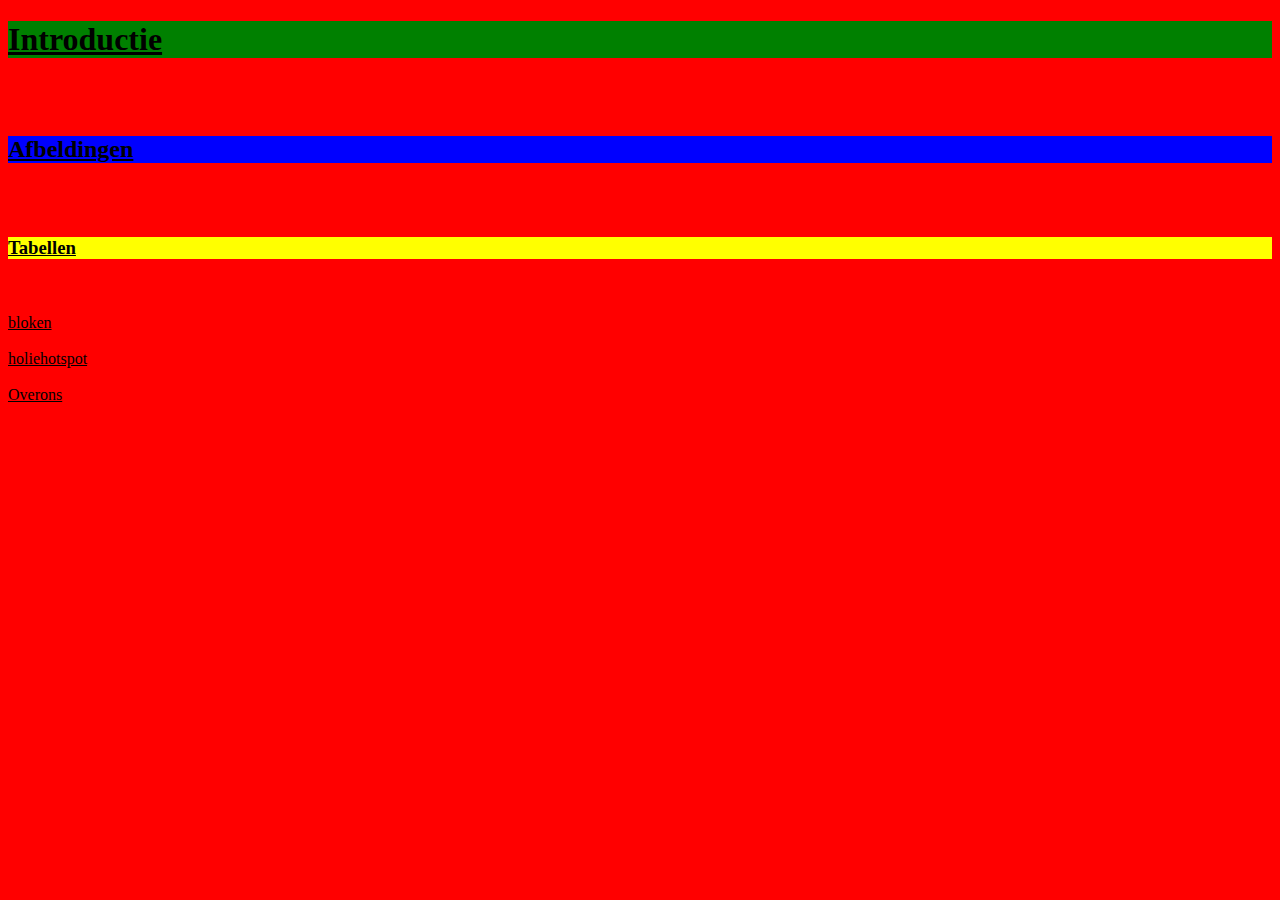
<file: index.html>
<!DOCTYPE html>
<html>
<head>
<title> Hoofdstuk 3 opdracht 1</title>
<link rel="stylesheet" type="text/css" href="style.css">
</head>

<body>
<h1>
<a href="Introductie.html">Introductie</a>
</h1>
<br><br>
<h2>
<a href= "Afbeldingen.html">Afbeldingen </a>
</h2>
<br><br>
<h3>
<a href="Tabellen.html">Tabellen </a>
</h3>
<br><br>
<a href="bloken.html">bloken</a>
<br><br>
<a href="holiehotspot.html">holiehotspot</a>
<br><br>
<a href="overons.html">Overons</a>
</html>
</file>
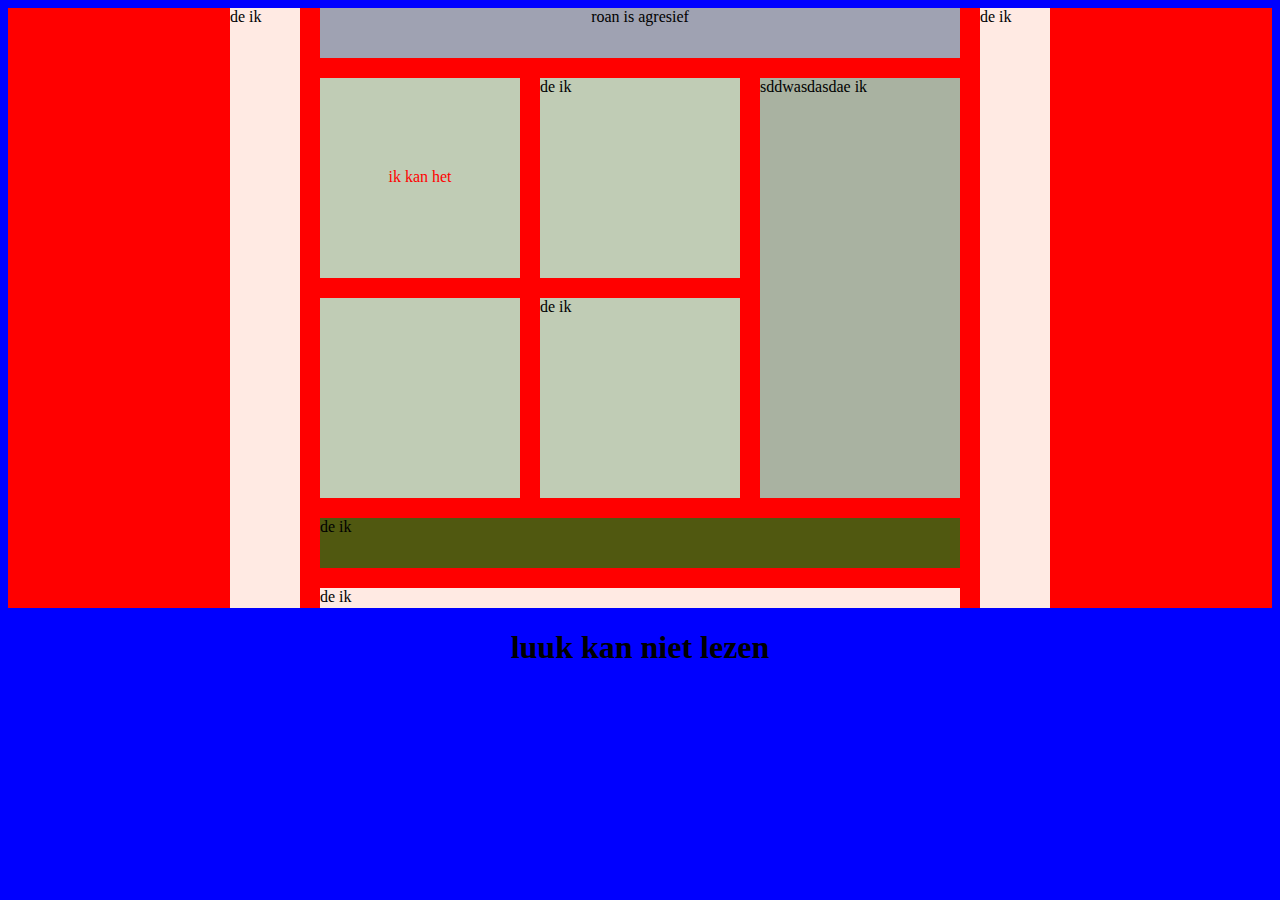
<file: bloken.html>
<!DOCTYPE html>
<html>
<head>
<title>hoofdstuk 3 Opdracht  2</title>
<link rel="stylesheet" type="text/css" href="bloken.css">
</head>
<body>





  <div class="grid-container">
    <div class="item1"> </div>
    <div class="item2">
      <br><br><br><br><br>
      ik kan het</div>
    <div class="item3">de ik</div>
    <div class="item4">de ik</div>
    <div class="item5">sddwasdasdae ik</div>
    <div class="item6">roan is agresief</div>
    <div class="item7">de ik</div>
    <div class="item8">de ik</div>
    <div class="item9">de ik</div>
    <div class="item10">de ik</div>
  </div>

  <h1> luuk kan niet lezen </h1>
</body>
</html>
</file>
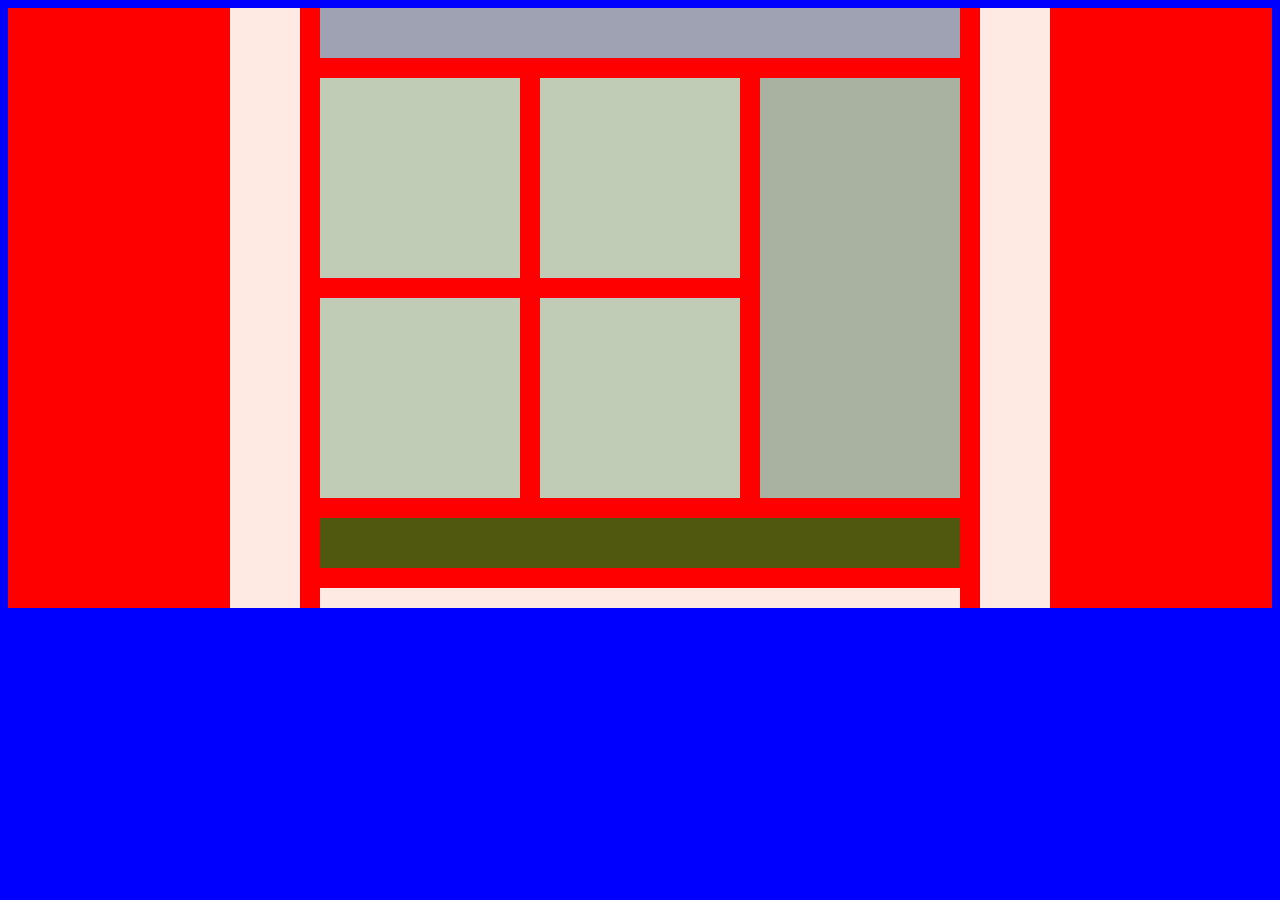
<file: Blokken.html>
<!DOCTYPE html>
<html>
<head>
<title>hoofdstuk 3 Opdracht  2</title>
<link rel="stylesheet" type="text/css" href="bloken.css">
</head>
<body>





  <div class="grid-container">
    <div class="item1"> </div>
    <div class="item2"> </div>
    <div class="item3"> </div>
    <div class="item4"> </div>
    <div class="item5"> </div>
    <div class="item6"> </div>
    <div class="item7"> </div>
    <div class="item8"> </div>
    <div class="item9"> </div>
    <div class="item10"> </div>
  </div>
</body>
</html>
</file>
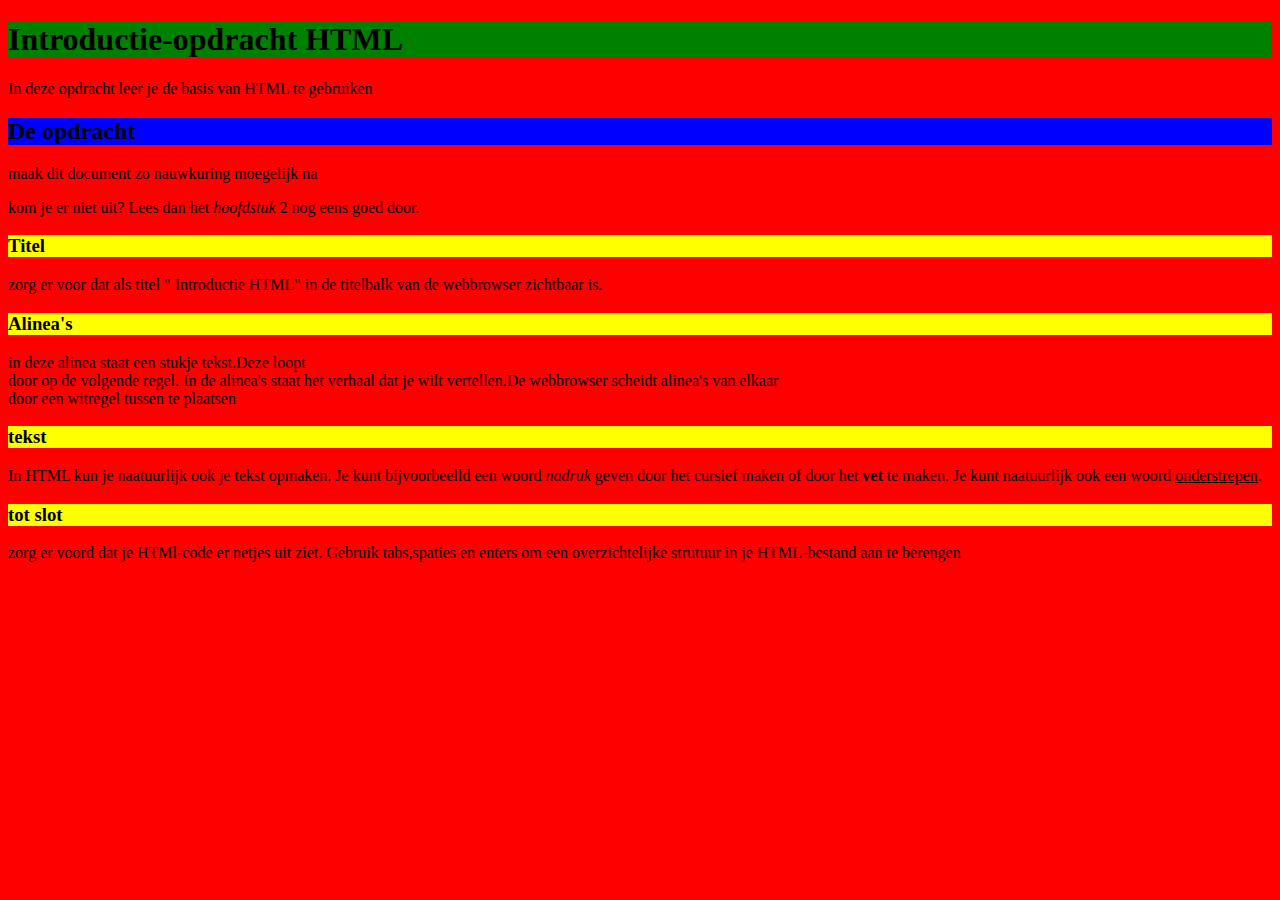
<file: Introductie.html>
<!DOCTYPE html>
<html>
<head>
<title>Introductie HTML</title>
<link rel="stylesheet" type="text/css" href="style.css">

</head>
<body>

<h1>Introductie-opdracht HTML</h1>
<p>In deze opdracht leer je de basis van HTML te gebruiken</p>
<h2> De opdracht </h2> 
<p> maak dit document zo nauwkuring moegelijk na</p> 
<p> kom je er niet uit? Lees dan het <em>hoofdstuk</em> 2 nog eens goed door.</p>
<h3> Titel</h3>
<p> zorg er voor dat als titel &quot; Introductie HTML&quot; in de titelbalk van de webbrowser zichtbaar is.</p>
<h3> Alinea's </h3> 
<p> in deze alinea staat een stukje tekst.Deze loopt<br> 
door op de volgende regel. In de alinea's staat het verhaal dat je wilt vertellen.De webbrowser scheidt alinea's van elkaar<br>
door een witregel tussen te plaatsen</p>
<h3> tekst </h3> 
<p> In HTML kun je naatuurlijk ook je tekst opmaken. Je kunt bijvoorbeelld een woord <i> nadruk</i> geven door het cursief maken of door het <b> vet </b> te maken. Je kunt naatuurlijk ook een woord <u> onderstrepen</u>.  </p>
<h3> tot slot </h3> 
<p> zorg er voord dat je HTMl-code er netjes uit ziet. Gebruik tabs,spaties en enters om een overzichtelijke strutuur in je HTML-bestand aan te berengen</p>
</body>
</html>
</file>
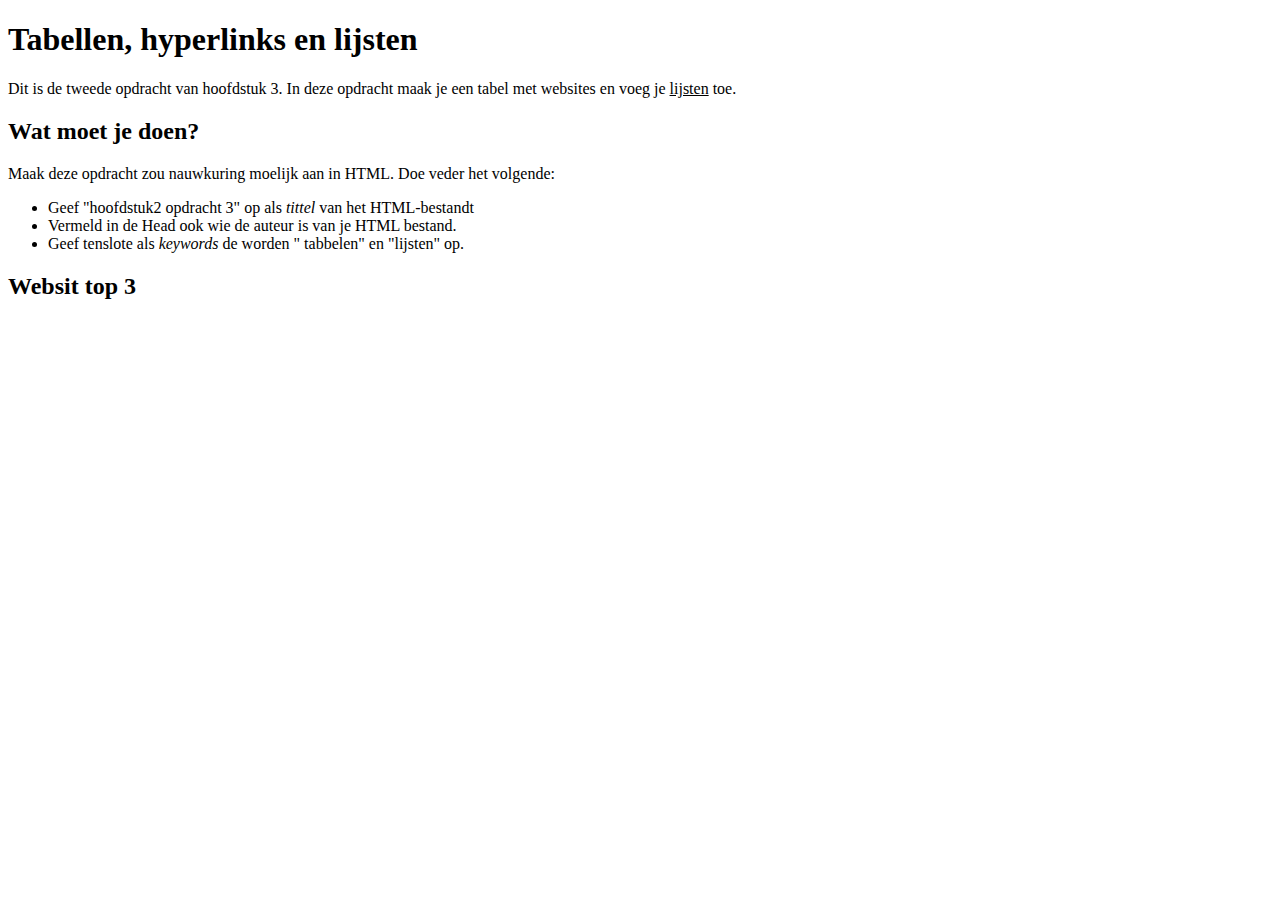
<file: tabellen.html>
<!DOCTYPE html>
<html>
<head>
<title>hoofdstuk 3 Opdracht  2</title>
</head>
<body>

<h1>Tabellen, hyperlinks en lijsten</h1>
<p>Dit is de tweede opdracht van hoofdstuk 3. In deze opdracht maak je een tabel met websites en voeg je <u>lijsten</u> toe.</p>
<h2> Wat moet je doen?</h2>
<p> Maak deze opdracht zou nauwkuring moelijk aan in HTML. Doe veder het volgende:</p>
<ul>
 <li>Geef &quot;hoofdstuk2 opdracht 3&quot; op als <i>tittel</i> van het HTML-bestandt</li> 
 <li> Vermeld in de Head ook wie de auteur is van je HTML bestand.</li>
 <li> Geef tenslote als <i>keywords</i> de worden &quot; tabbelen&quot; en &quot;lijsten&quot; op.</li>
 </ul>
<h2> Websit top 3</h2> 
</body>
</html>
</file>
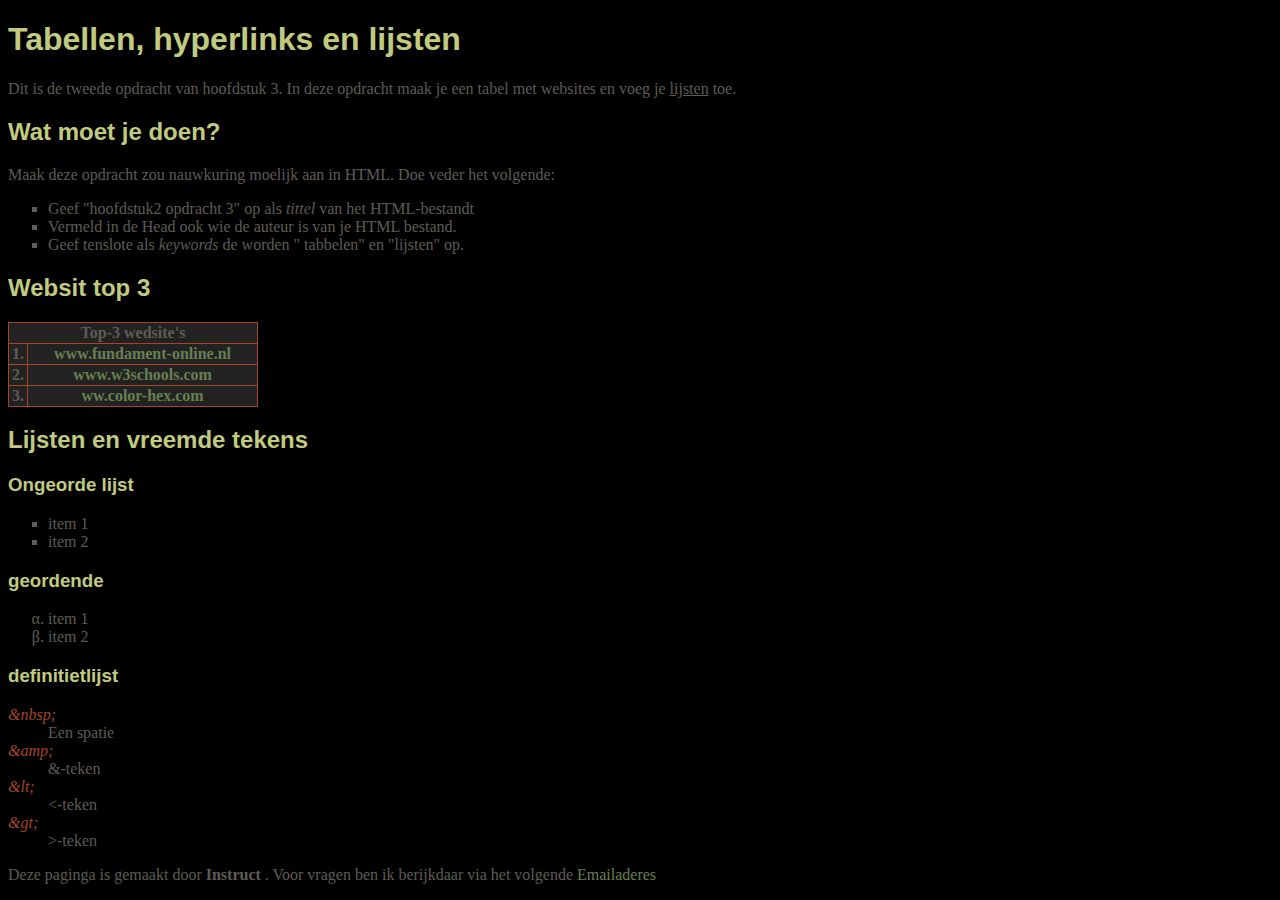
<file: Tabellen.html>
<!DOCTYPE html>
<html>
<head>
<title>hoofdstuk 3 Opdracht  2</title>
<link rel="stylesheet" type="text/css" href="tabellen.css">

</head>
<body>

<h1>Tabellen, hyperlinks en lijsten</h1>
<p>Dit is de tweede opdracht van hoofdstuk 3. In deze opdracht maak je een tabel met websites en voeg je <u>lijsten</u> toe.</p>
<h2> Wat moet je doen?</h2>
<p> Maak deze opdracht zou nauwkuring moelijk aan in HTML. Doe veder het volgende:</p>
<ul>
 <li>Geef &quot;hoofdstuk2 opdracht 3&quot; op als <i>tittel</i> van het HTML-bestandt</li> 
 <li> Vermeld in de Head ook wie de auteur is van je HTML bestand.</li>
 <li> Geef tenslote als <i>keywords</i> de worden &quot; tabbelen&quot; en &quot;lijsten&quot; op.</li>
 </ul>
<h2> Websit top 3</h2> 
	<table border="1">
    <tr>
    <td colspan="2">
    Top-3 wedsite's </td>
    </tr>
    <tr>
   <td>1.</td>
   <td> <a href="https://fundament-online.nl/student/content.php?paragraaf_id=94655">www.fundament-online.nl</a> </td>
    </tr>
    <tr>
    <td>2.</td>
    <td> <a href="https://www.w3schools.com">www.w3schools.com</a> </td> 
    </tr>
    <tr>
    <td>3.</tb>
    <td> <a href="www.color-hex.com">ww.color-hex.com</a> </td>
    </table>
    <h2> Lijsten en vreemde tekens</h2>
    <h3> Ongeorde lijst</h3>
    <ul>
    <li>item 1</li>
    <li>item 2</li>
    </ul>
    <h3> geordende</h3>
    <ol>
    <li>item 1</li>
   <li> item 2</li>
   </ol>
   <h3> definitietlijst</h3>
   <dl>
     <dt> &amp;nbsp;</dt>
     <dd> Een spatie </dd>
     <dt> &amp;amp;</dt>
     <dd> &-teken </dd>
     <dt> &amp;lt;</dt>
     <dd> <-teken </dd>
     <dt> &amp;gt;</dt>
     <dd> >-teken </dd>
      </dl>
      <p> Deze paginga is gemaakt door <b> Instruct </b>. Voor vragen ben ik berijkdaar via het volgende <a href="l.schotsman@springhigh.nl"> Emailaderes </a>
</body>
</html>
</file>
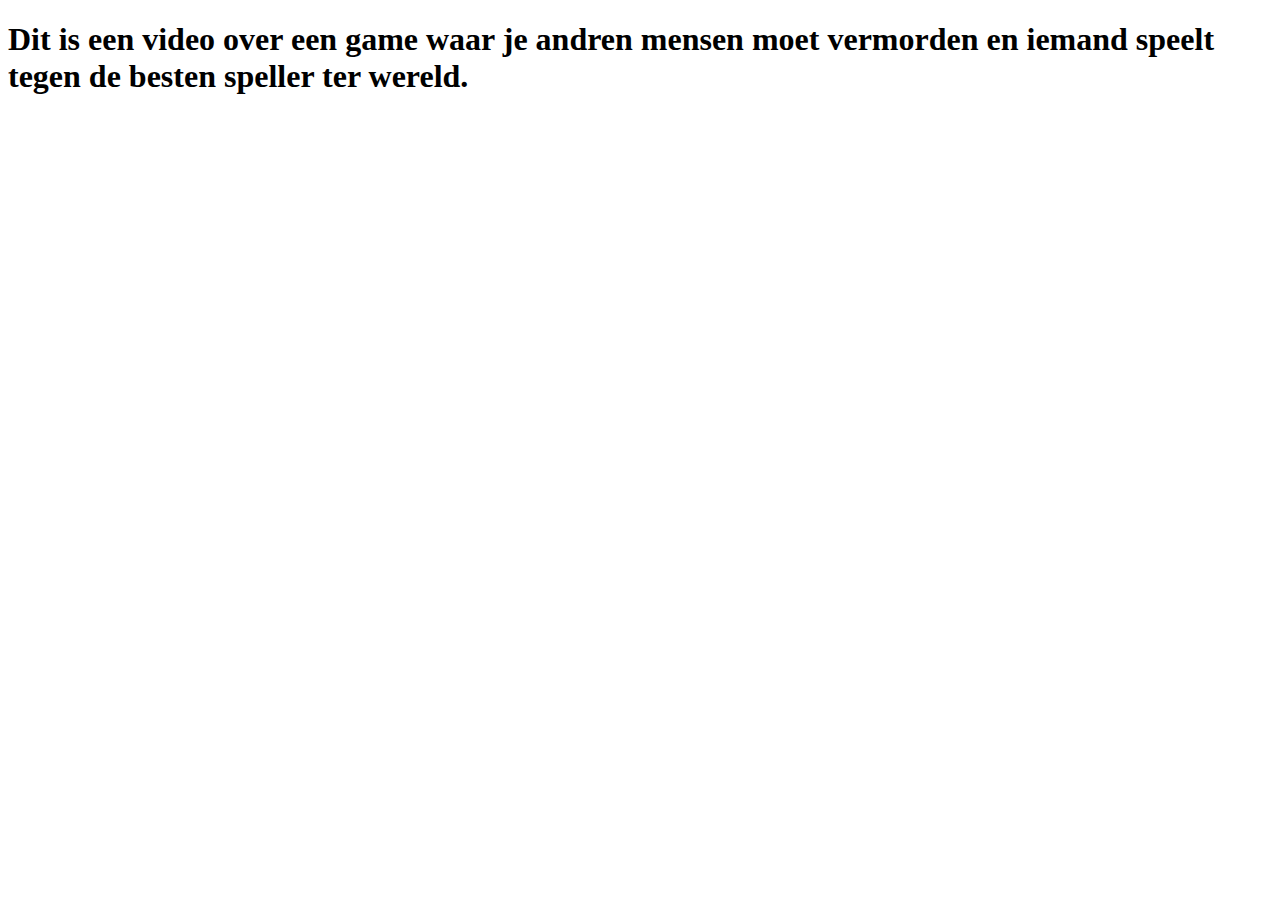
<file: Video.html>
<!DOCTYPE html>
<html>
<head>
<title>Hoofdstuk 3 Opdracht 3</title>
</head>
<body>

<h1>Dit is een video over een game waar je andren mensen moet vermorden en iemand speelt tegen de besten speller ter wereld. </h1>

<iframe width="560" height="315" src="https://www.youtube.com/embed/LFD_UjuBQzM" frameborder="0" allow="accelerometer; autoplay; clipboard-write; encrypted-media; gyroscope; picture-in-picture" allowfullscreen></iframe> 
</body>
</html>
</file>
<file: style.css>
body {
  background-color: red;
cursor: all-scroll;

}
h2{
  background-color: blue;
}
h1 {
  background-color: green;
}
h3{
  background-color: yellow;
}
A{
  color: black
}
</file>
<file: bloken.css>
.item1{
  background-color: #c0ccb5;
  grid-column: 2;
  grid-row: 3;
  text-align: center; 
  color: bleu;
}

.item2{
  background-color: #c0ccb5;
  grid-column: 2;
  grid-row: 2;
  text-align: center;
  color: red;
}
.item3{
  background-color: #c0ccb5;
  grid-column: 3;
  grid-row: 2;
}
.item4{
  background-color: #c0ccb5;
  grid-column: 3;
  grid-row: 3;
}
.item5{
  background-color: #a9b2a1;
  grid-column: 4;
  grid-row: 2 / 4;
}
.item6{
  background-color: #9fa2b2;
  grid-column: 2/5;
  grid-row: 1;
  text-align: center; 
}
.item7{
  background-color: #505810;
  grid-column: 2/5;
  grid-row: 4;
}
.item8{
  background-color: #ffeae3;
  grid-column: 1;
  grid-row: 1/6;
}
.item9{
  background-color: #ffeae3;
  grid-column: 5;
  grid-row: 1/6;
}
.item10{
  background-color: #ffeae3;
  grid-column: 2/5;
  grid-row: 5;
}

.grid-container{ 
  background-color: red;
  display: grid;
   grid-template-columns: 70px 200px 200px 200px 70px;
   grid-template-rows: 50px 200px 200px 50px 20px;
   justify-content: center;
   grid-gap: 20px;
   
  }
  
  body{
    background-color: blue;
  }
  h1{
    text-align: CENTER;
  }
</file>
<file: tabellen.css>
body {
  background-color: black;
  font-family: Calibri;
  color: #5e5c56;
}
h1, h2, h3{
  color: #c0cb7f;
  font-family: Arial;
}
table{
  border: 1px #a64626;
    border-collapse: collapse;
    background-color: #222222;
    font-weight: bold;
    text-align: center;
    width: 250px;
}
a{
  color: #677f51;
  text-decoration: none;
}
a :hover{
 text-decoration: underline;
}
ul{
  list-style-type: square;
}
ol{
  list-style-type: lower-greek;
}
dt{
  color: #a64626;
  font-style: italic;
}
</file>
